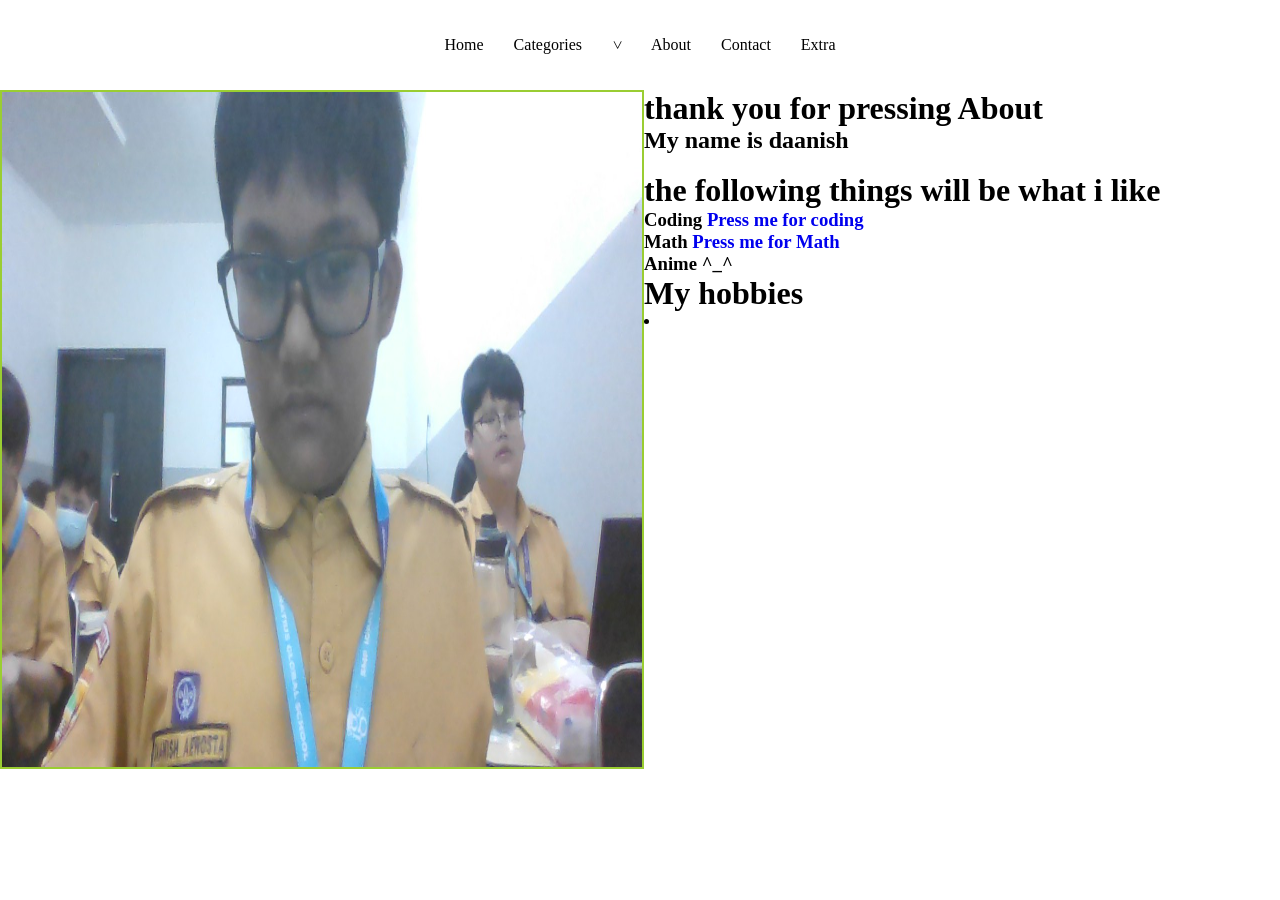
<file: Aboutme.html>
<!DOCTYPE html>
<html lang="en">
<head>
    <meta charset="UTF-8">
    <meta name="viewport" content="width=device-width, initial-scale=1.0">
    <link rel="stylesheet" href="style.css">
    <title>About me!</title>
</head>
<body>
    <div class="utama">
                    <div class="ril">
                        <a href="index.html" style="color: black;">Home</a>
                        <a href="index.html" hreflang="#Categories" style="color: black;">Categories</a>
                        <p style="transform: rotate(90deg);">></p>
                        <a href="Aboutme.html" style="color: black;">About </a>
                        <a href="" style="color: black;">Contact</a>
                        <a href="https://www.youtube.com/watch?v=dQw4w9WgXcQ&list=RDdQw4w9WgXcQ&" style="color: black;">Extra</a>
                    </div>
        <div class="title">
            <div class="picture">
                <img src="WIN_20251120_14_29_44_Pro.jpg" alt="">
            </div>
            <div class="resume">
                <h1>thank you for pressing About</h1>
                <h2>My name is daanish</h2>
                <br>
                <h1>the following things will be what i like</h1>
                <h3>Coding <a href="Coding.html">Press me for coding</a></h3>
                <h3>Math <a href="Math.html">Press me for Math</a></h3>
                <h3>Anime ^_^</h3>
                <h1>My hobbies</h1>
                <li></li>
            </div>
        </div>
    </div>
</body>
</html>
</file>
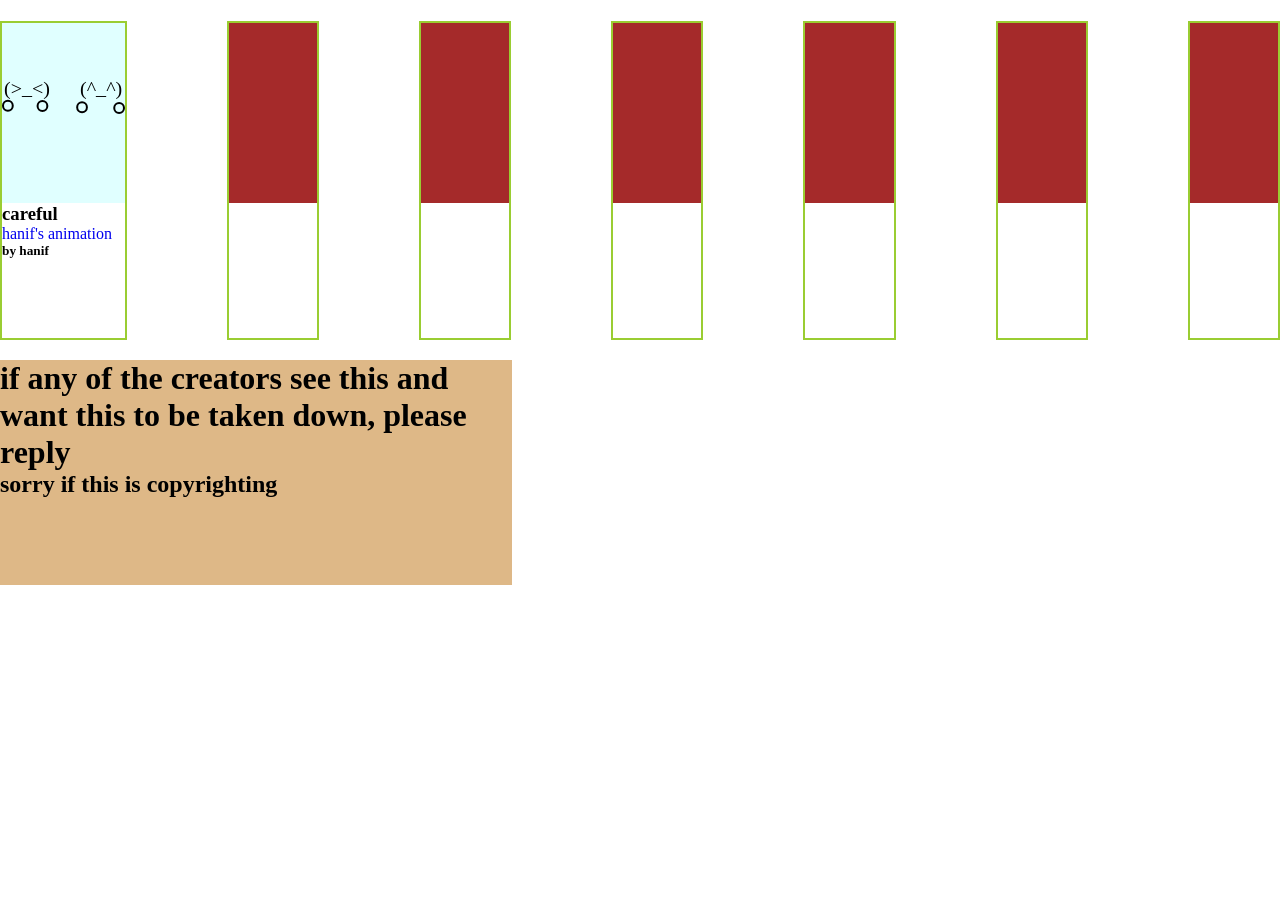
<file: Categories.html>
<!DOCTYPE html>
<html lang="en">
<head>
    <meta charset="UTF-8">
    <meta name="viewport" content="width=device-width, initial-scale=1.0">
    <link rel="stylesheet" href="style.css">
    <title>The Categories</title>
</head>
<body>
    <div class="utama">
        <div class="lines">
            <div class="categori">
                <div class="logo" style="background-color: lightcyan; ">
                    <img src="costume1.svg" alt="">
                </div>
                <div class="des">
                    <h3>careful</h3>
                    <a href="https:/scratch.mit.edu/projects/1273396704">hanif's animation</a>
                    <h5>by hanif</h5>
                </div>
            </div>
            <div class="categori">
                <div class="logo">

                </div>
                <div class="des">
                    <h3></h3>
                    <h4></h4>
                    <h5></h5>
                </div>
            </div>
            <div class="categori">
                <div class="logo">

                </div>
                <div class="des">
                    <h3></h3>
                    <h4></h4>
                    <h5></h5>
                </div>
            </div>
            <div class="categori">
                <div class="logo">

                </div>
                <div class="des">
                    <h3></h3>
                    <h4></h4>
                    <h5></h5>
                </div>
            </div>
            <div class="categori">
                <div class="logo">

                </div>
                <div class="des">
                    <h3></h3>
                    <h4></h4>
                    <h5></h5>
                </div>
            </div>
            <div class="categori">
                <div class="logo">

                </div>
                <div class="des">
                    <h3></h3>
                    <h4></h4>
                    <h5></h5>
                </div>
            </div>
            <div class="categori">
                <div class="logo">

                </div>
                <div class="des">
                    <h3></h3>
                    <h4></h4>
                    <h5></h5>
                </div>
            </div>
        </div>
        <div class="copyright">
            <h1>if any of the creators see this and want this to be taken down, please reply</h1>
            <h2>sorry if this is copyrighting</h2>
        </div>
    </div>
</body>
</html>
</file>
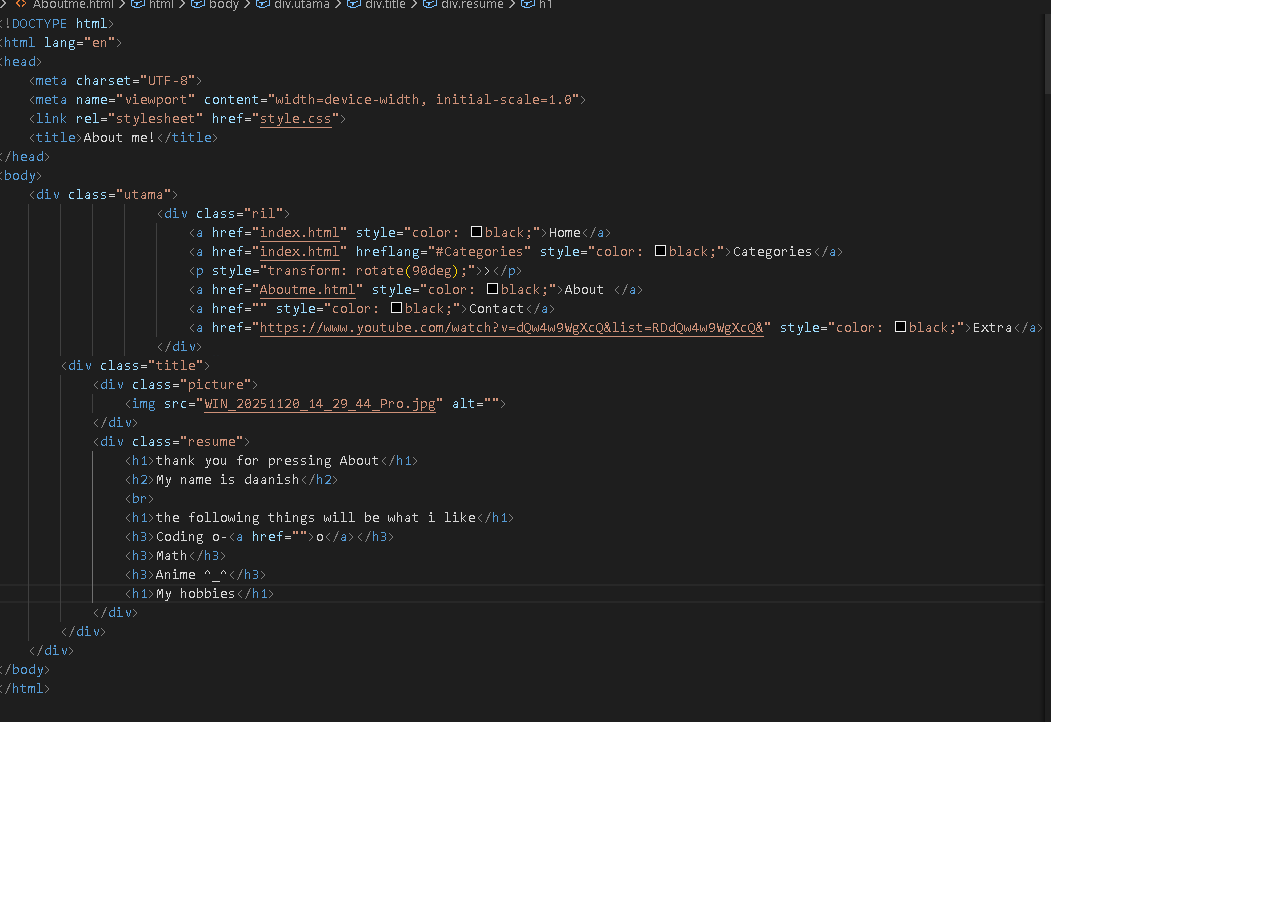
<file: Coding.html>
<!DOCTYPE html>
<html lang="en">
<head>
    <meta charset="UTF-8">
    <meta name="viewport" content="width=device-width, initial-scale=1.0">
    <link rel="stylesheet" href="style.css">
    <title>About me!</title>
</head>
<body>
    <img src="Screenshot 2026-03-11 064828.png" alt="">
    
</body>
</html>
</file>
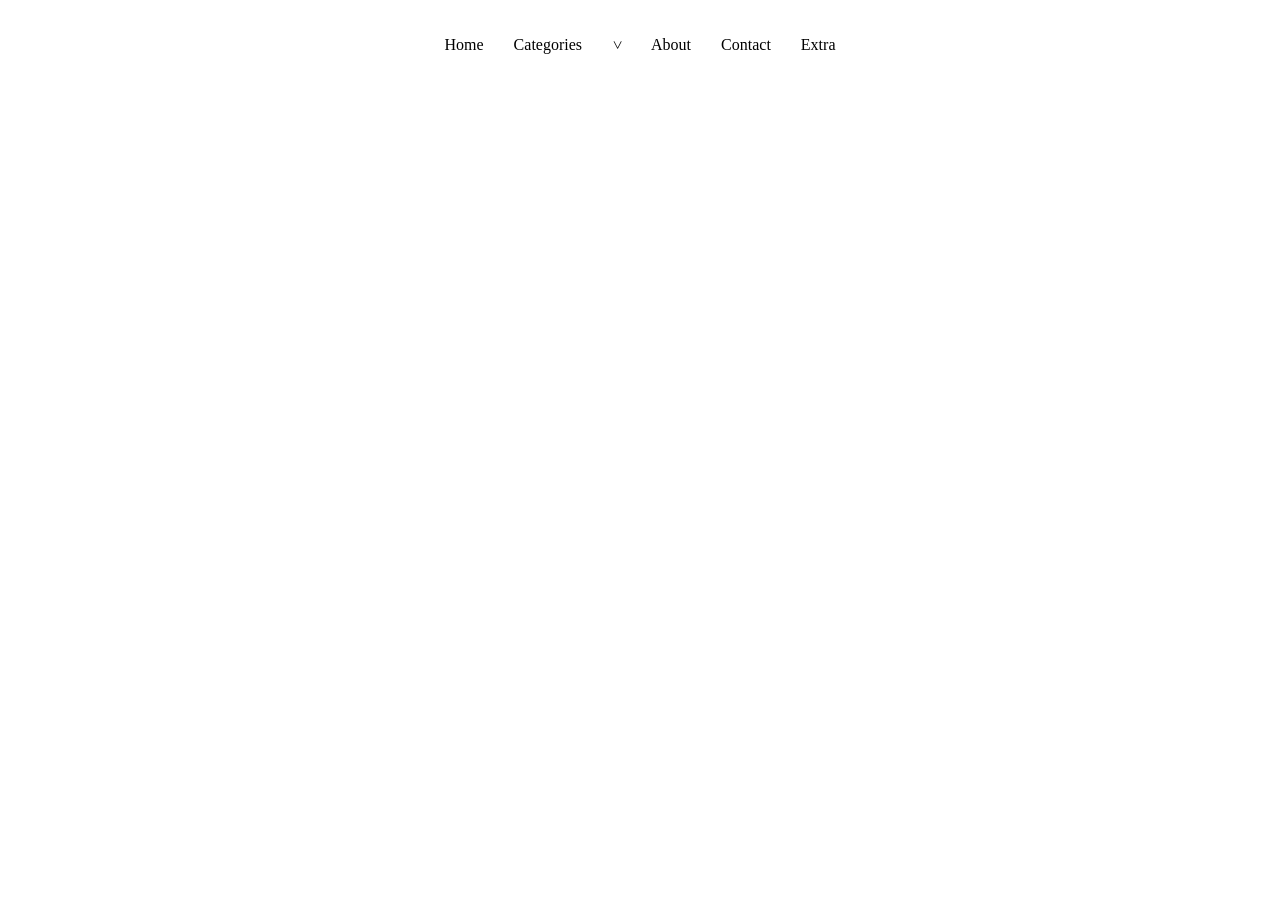
<file: Contact.html>
<!DOCTYPE html>
<html lang="en">
<head>
    <meta charset="UTF-8">
    <meta name="viewport" content="width=device-width, initial-scale=1.0">
    <link rel="stylesheet" href="style.css">
    <title>About me!</title>
</head>
<body>
    <div class="utama">
                    <div class="ril">
                        <a href="index.html" style="color: black;">Home</a>
                        <a href="index.html" hreflang="#Categories" style="color: black;">Categories</a>
                        <p style="transform: rotate(90deg);">></p>
                        <a href="Aboutme.html" style="color: black;">About </a>
                        <a href="" style="color: black;">Contact</a>
                        <a href="https://www.youtube.com/watch?v=dQw4w9WgXcQ&list=RDdQw4w9WgXcQ&" style="color: black;">Extra</a>
                    </div>
        <div class="title">
            
        </div>
    </div>
</body>
</html>
</file>
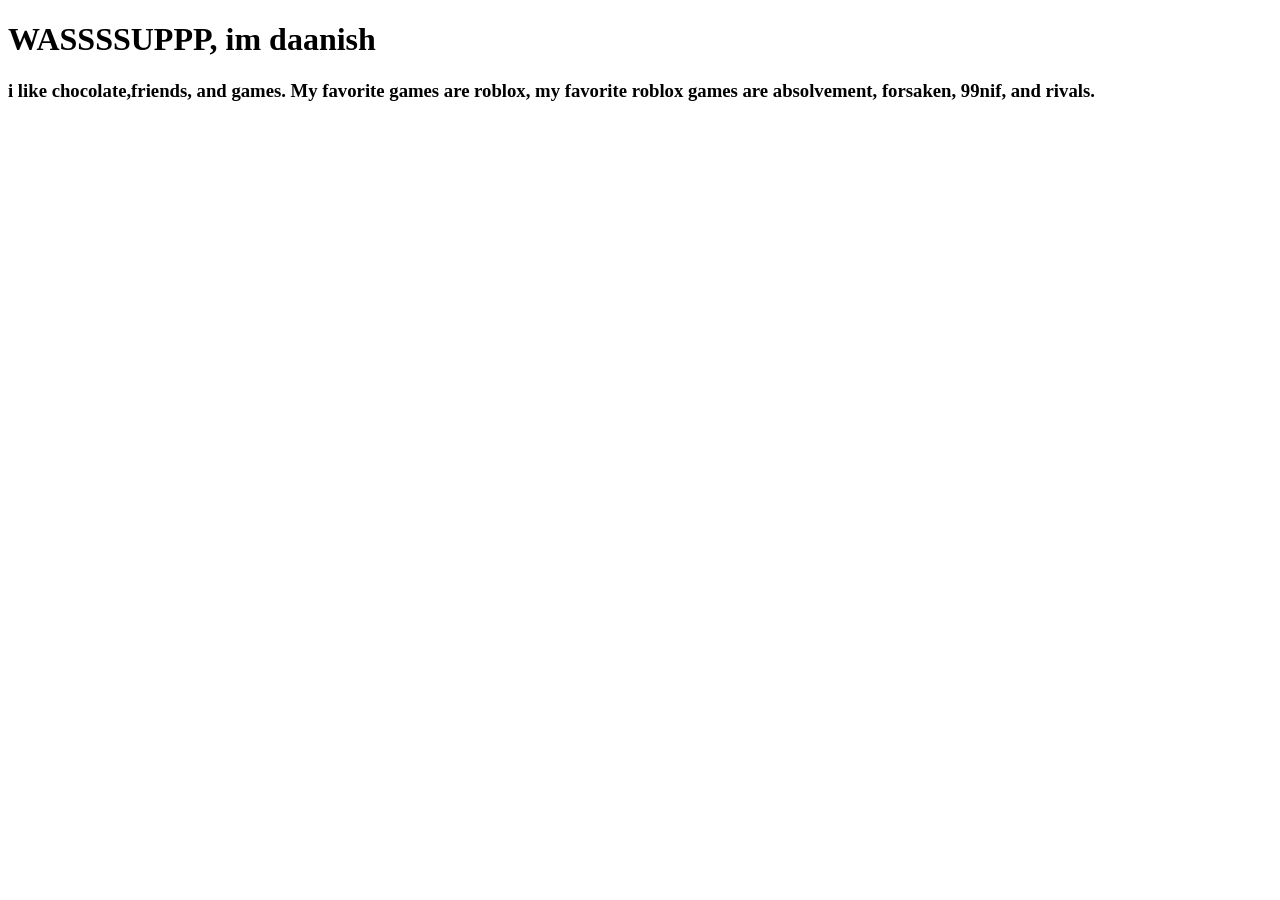
<file: introduction.html>
<!DOCTYPE html>
<html lang="en">
<head>
    <meta charset="UTF-8">
    <meta name="viewport" content="width=device-width, initial-scale=1.0">
    <title>Document</title>
</head>
<body>
    <h1>WASSSSUPPP, im daanish</h1>
    <h3>i like chocolate,friends, and games. My favorite games are roblox, my favorite roblox games are absolvement, forsaken, 99nif, and rivals.</h3>
</body>
</html>
</file>
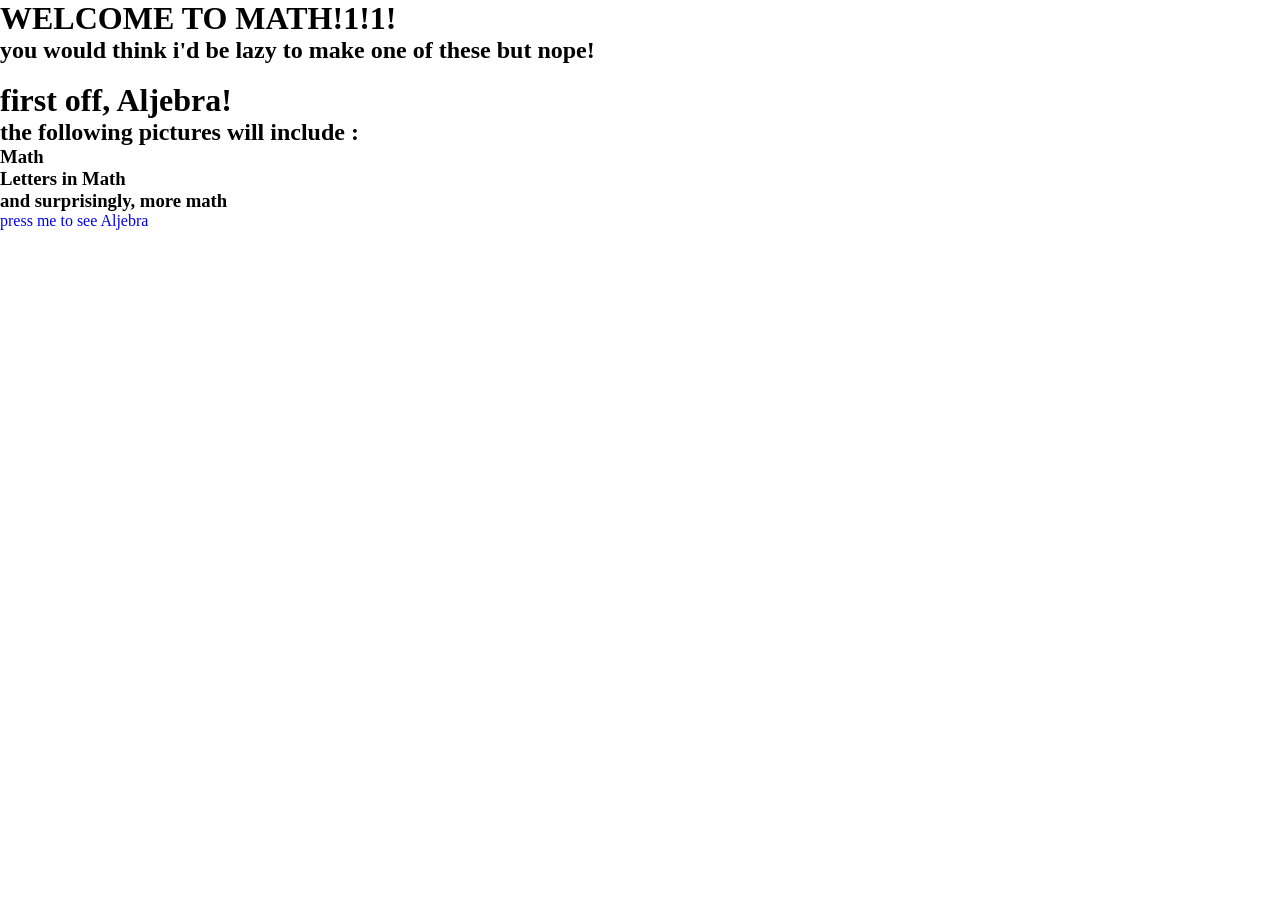
<file: Math.html>
<!DOCTYPE html>
<html lang="en">
<head>
    <meta charset="UTF-8">
    <meta name="viewport" content="width=device-width, initial-scale=1.0">
    <link rel="stylesheet" href="style.css">
    <title>About me!</title>
</head>
<body>
    <h1>WELCOME TO MATH!1!1!</h1>
    <h2>you would think i'd be lazy to make one of these but nope!</h2>
    <br>
    <h1>first off, Aljebra!</h1>
    <h2>the following pictures will include :</h2>
    <h3>Math</h3>
    <h3>Letters in Math</h3>
    <h3>and surprisingly, more math</h3>
    <a href="mathing.html">press me to see Aljebra</a>
</body>
</html>
</file>
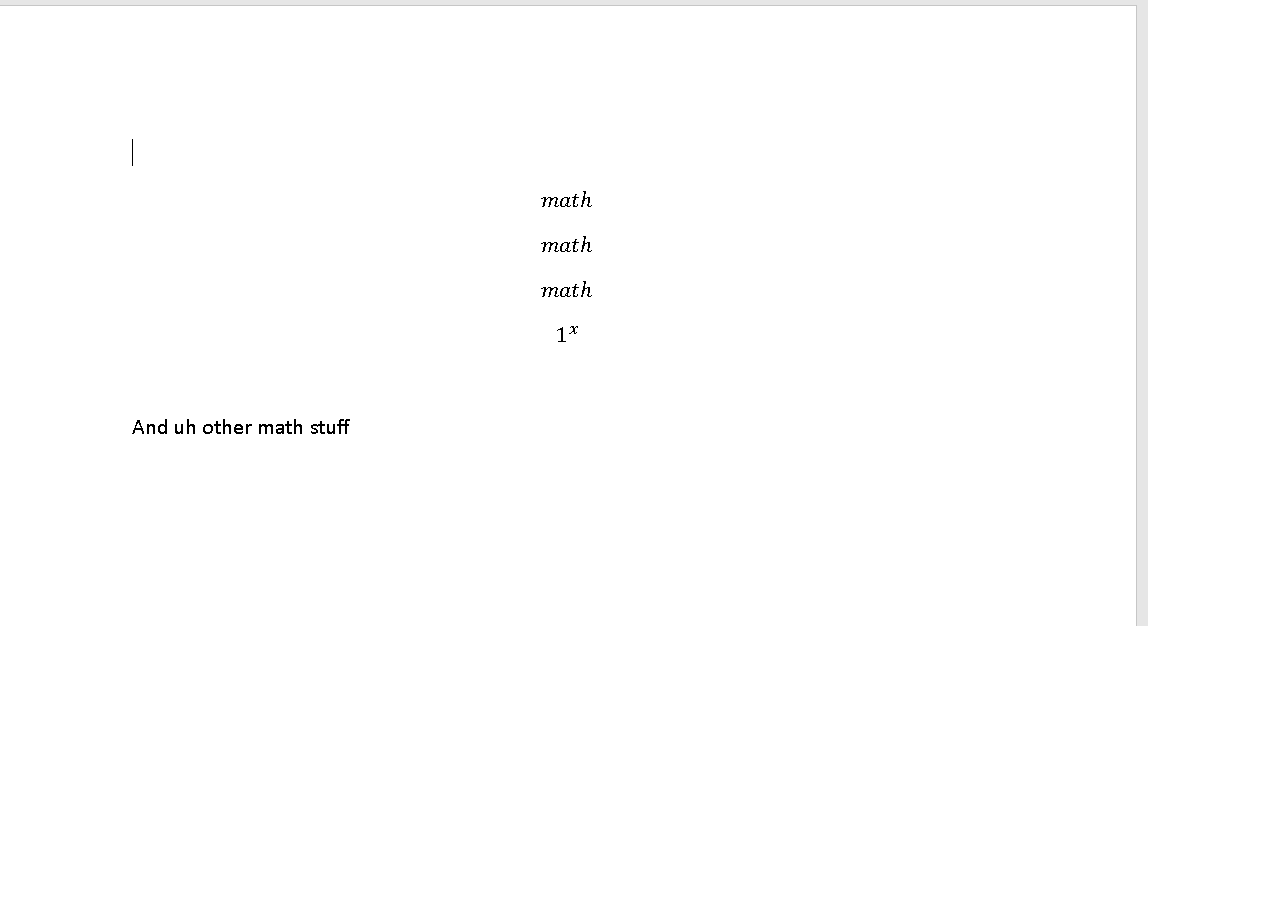
<file: mathing.html>
<!DOCTYPE html>
<html lang="en">
<head>
    <meta charset="UTF-8">
    <meta name="viewport" content="width=device-width, initial-scale=1.0">
    <link rel="stylesheet" href="style.css">
    <title>About me!</title>
</head>
<body>
    <img src="Screenshot 2026-03-11 144204.png" alt="">
    
</body>
</html>
</file>
<file: style.css>
*{
    margin: 0;
    padding: 0;
}
.utama{
    width: 100%;
    height: 90vh;
}
.title{
    width: 100%;
    height: 75vh;
    display: flex;
    justify-content: start;
    align-items: start;
}
.home{
    width: 100%;
    height: 75vh;
}
.ril{
    width: 100%;
    height: 10vh;
    display: flex;
    justify-content: center;
    text-align: center;
    align-items: center;
    color: black;
    gap: 30px;
}
.picture{
    height: 75vh;
    width: 50%;
    background-color: brown;
}
.picture{
    height: 75vh;
    width: 50%;
    border: 2px solid yellowgreen;
    background-color: brown;
}
.logo{
    height: 20vh;
    width: 100%;
    background-color: brown;
    justify-content: center;
    text-align: center;
    align-items: center;
}
.logo img{
    margin-top: 50px;
}
.picture img{
    width: 100%;
    height: 75vh;
}
.categori{
    height: 35vh;
    width: 12%;
    border: 2px solid yellowgreen;
}
.des{
    height: 15vh;
    width: 100%;
}
.lines{
    width: 100%;
    height: 40vh;
    display: flex;
    align-items: center;
    justify-content: center;
    gap: 100px;
}
.copyright{
    width: 40%;
    height: 25vh;
    background-color: burlywood;
}
.background{
    width: 50%;
    height: 75vh;
    background: linear-gradient(rgba(41, 41, 41, 0.096), rgba(48, 48, 48, 0.13)), url(Screenshot\ 2026-02-11\ 204810.png)
}
.Texts-ril{
    width: 100%;
    height: 65vh;
    border: 2px solid blue;
}
.big-texts{
    width: 50%;
    height: 20vh;
    border: 2px solid antiquewhite;
    color: aliceblue;
}
.h1-tomb{
    width: 100%;
    height: 20vh;
    border: 2px solid antiquewhite;
    color: aliceblue;
    display: flex;
    align-items: center;
    justify-content: center;
}
.describe{
    width: 100%;
    height: 3vh;
    border: 2px solid rgb(134, 127, 117);
    display: flex;
    align-items: center;
    justify-content: center;
    color: rgb(174, 179, 184);
}
.space{
    width: 100%;
    height: 15vh;
    border: 2px solid antiquewhite;
    display: flex;
    align-items: center;
    justify-content: space-between;
    
}
.space2{
    width: 100%;
    height: 5vh;
    border: 2px solid antiquewhite;
    display: flex;
    align-items: center;
    justify-content: space-between;
    
}
.space23{
    width: 100%;
    height: 15vh;
    border: 2px solid antiquewhite;
    display: flex;
    align-items: center;
    justify-content: space-between;
    
}
a:link{
    text-decoration: none;
}
a:hover{
    color:aqua;
}
.sub{
    width: 60%;
    height: 45vh;
    border: 2px solid  blanchedalmond;
}
.sub-part{
    width: 100%;
    height: 75vh;
    background-color: gray;
    display: flex;
    align-items: center;
    justify-content: center;
    text-align: center;
}
.sub-sub{
    width: 100%;
    height: 5vh;
    border: 2px solid black;
    display: flex;
    align-items: center;
    justify-content: center;
    text-align: center;
}
</file>
